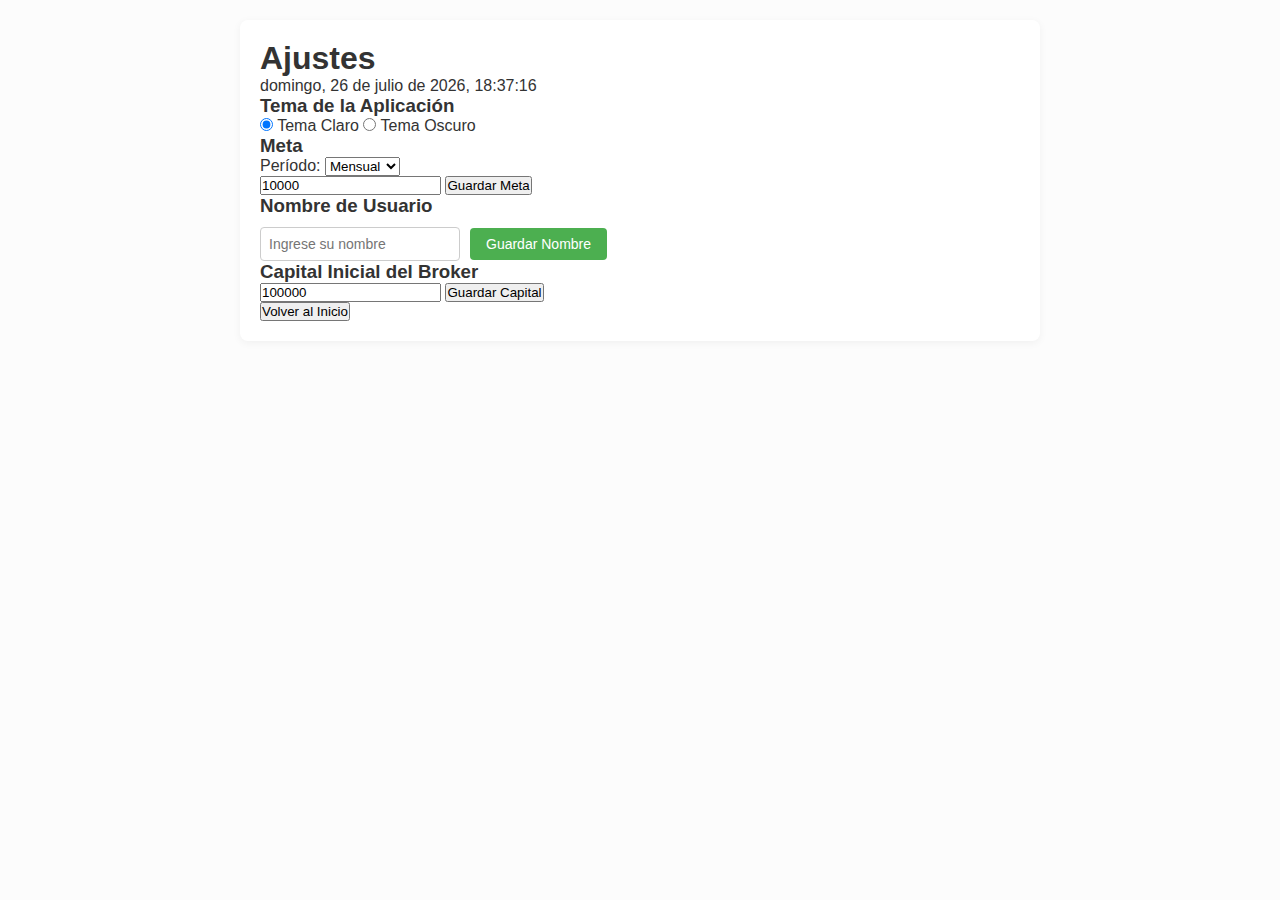
<file: ajustes.html>
<!DOCTYPE html>
<html lang="es">
<head>
    <link rel="stylesheet" href="estilos.css">
    <meta charset="UTF-8">
    <meta name="viewport" content="width=device-width, initial-scale=1.0">
    <title>Backtesting - Ajustes</title>
    <style>
        .username-setting {
            display: flex;
            gap: 10px;
            align-items: center;
            margin-top: 10px;
        }

        .username-setting input {
            padding: 8px;
            border: 1px solid #ccc;
            border-radius: 4px;
            font-size: 14px;
            width: 200px;
        }

        .username-setting .nav-btn {
            padding: 8px 16px;
            background-color: #4CAF50;
            color: white;
            border: none;
            border-radius: 4px;
            cursor: pointer;
            font-size: 14px;
        }

        .username-setting .nav-btn:hover {
            background-color: #45a049;
        }
    </style>
</head>
<body>
    <div class="container">
        <div class="header">
            <h1>Ajustes</h1>
            <div id="datetime" class="datetime"></div>
        </div>

        <div class="settings-container">
            <div class="settings-section">
                <h3>Tema de la Aplicación</h3>
                <div class="theme-options">
                    <label>
                        <input type="radio" name="theme" value="light" id="theme-light">
                        Tema Claro
                    </label>
                    <label>
                        <input type="radio" name="theme" value="dark" id="theme-dark">
                        Tema Oscuro
                    </label>
                </div>
            </div>

            <div class="settings-section">
                <h3>Meta</h3>
                <div class="goal-setting">
                    <div class="period-selector">
                        <label>Período:</label>
                        <select id="goal-period">
                            <option value="daily">Diaria</option>
                            <option value="weekly">Semanal</option>
                            <option value="monthly">Mensual</option>
                            <option value="yearly">Anual</option>
                        </select>
                    </div>
                    <input type="number" id="monthly-goal" min="0" step="100" placeholder="Ingrese su meta">
                    <button id="save-goal" class="nav-btn">Guardar Meta</button>
                </div>
            </div>

            <div class="settings-section">
                <h3>Nombre de Usuario</h3>
                <div class="username-setting">
                    <input type="text" id="username" placeholder="Ingrese su nombre">
                    <button id="save-username" class="nav-btn">Guardar Nombre</button>
                </div>
            </div>

            <div class="settings-section">
                <h3>Capital Inicial del Broker</h3>
                <div class="capital-setting">
                    <input type="number" id="initial-capital" min="0" step="1000" placeholder="Ingrese su capital inicial">
                    <button id="save-capital" class="nav-btn">Guardar Capital</button>
                </div>
            </div>
        </div>

        <div class="navigation-buttons">
            <button class="nav-btn" onclick="window.location.href='index.html'">Volver al Inicio</button>
        </div>
    </div>

    <script src="javascript.js"></script>
    <script>
        // Actualizar fecha y hora
        function updateDateTime() {
            const now = new Date();
            const options = { 
                weekday: 'long', 
                year: 'numeric', 
                month: 'long', 
                day: 'numeric',
                hour: '2-digit',
                minute: '2-digit',
                second: '2-digit'
            };
            document.getElementById('datetime').textContent = now.toLocaleDateString('es-ES', options);
        }
        
        setInterval(updateDateTime, 1000);
        updateDateTime();

        // Función para establecer una cookie
        function setCookie(name, value, days) {
            const date = new Date();
            date.setTime(date.getTime() + (days * 24 * 60 * 60 * 1000));
            const expires = "expires=" + date.toUTCString();
            document.cookie = name + "=" + value + ";" + expires + ";path=/";
        }

        // Función para obtener una cookie
        function getCookie(name) {
            const nameEQ = name + "=";
            const ca = document.cookie.split(';');
            for(let i = 0; i < ca.length; i++) {
                let c = ca[i];
                while (c.charAt(0) === ' ') c = c.substring(1, c.length);
                if (c.indexOf(nameEQ) === 0) return c.substring(nameEQ.length, c.length);
            }
            return null;
        }

        // Cargar configuración guardada
        function loadSettings() {
            const theme = getCookie('theme') || 'light';
            document.getElementById(`theme-${theme}`).checked = true;
            document.body.className = theme;

            const monthlyGoal = getCookie('monthlyGoal') || '10000';
            document.getElementById('monthly-goal').value = monthlyGoal;

            const goalPeriod = getCookie('goalPeriod') || 'monthly';
            document.getElementById('goal-period').value = goalPeriod;

            // Cargar capital inicial
            const initialCapital = localStorage.getItem('initialCapital') || '100000';
            document.getElementById('initial-capital').value = initialCapital;

            // Cargar nombre de usuario
            const username = localStorage.getItem('username') || '';
            document.getElementById('username').value = username;
        }

        // Guardar configuración
        function saveSettings() {
            const selectedTheme = document.querySelector('input[name="theme"]:checked').value;
            setCookie('theme', selectedTheme, 365);
            document.body.className = selectedTheme;

            const monthlyGoal = document.getElementById('monthly-goal').value;
            setCookie('monthlyGoal', monthlyGoal, 365);

            const goalPeriod = document.getElementById('goal-period').value;
            setCookie('goalPeriod', goalPeriod, 365);

            alert('Configuración guardada exitosamente');
        }

        // Función para guardar el capital inicial
        function saveInitialCapital() {
            const initialCapital = document.getElementById('initial-capital').value;
            if (initialCapital && initialCapital > 0) {
                localStorage.setItem('initialCapital', initialCapital);
                alert('Capital inicial guardado exitosamente');
            } else {
                alert('Por favor ingrese un valor válido para el capital inicial');
            }
        }

        // Función para guardar el nombre de usuario
        function saveUsername() {
            const username = document.getElementById('username').value;
            if (username && username.trim() !== '') {
                localStorage.setItem('username', username);
                alert('Nombre de usuario guardado exitosamente');
            } else {
                alert('Por favor ingrese un nombre de usuario válido');
            }
        }

        // Event Listeners
        document.querySelectorAll('input[name="theme"]').forEach(radio => {
            radio.addEventListener('change', saveSettings);
        });

        document.getElementById('save-goal').addEventListener('click', saveSettings);
        document.getElementById('save-capital').addEventListener('click', saveInitialCapital);
        document.getElementById('save-username').addEventListener('click', saveUsername);

        // Cargar configuración al iniciar
        loadSettings();
    </script>
</body>
</html>
</file>
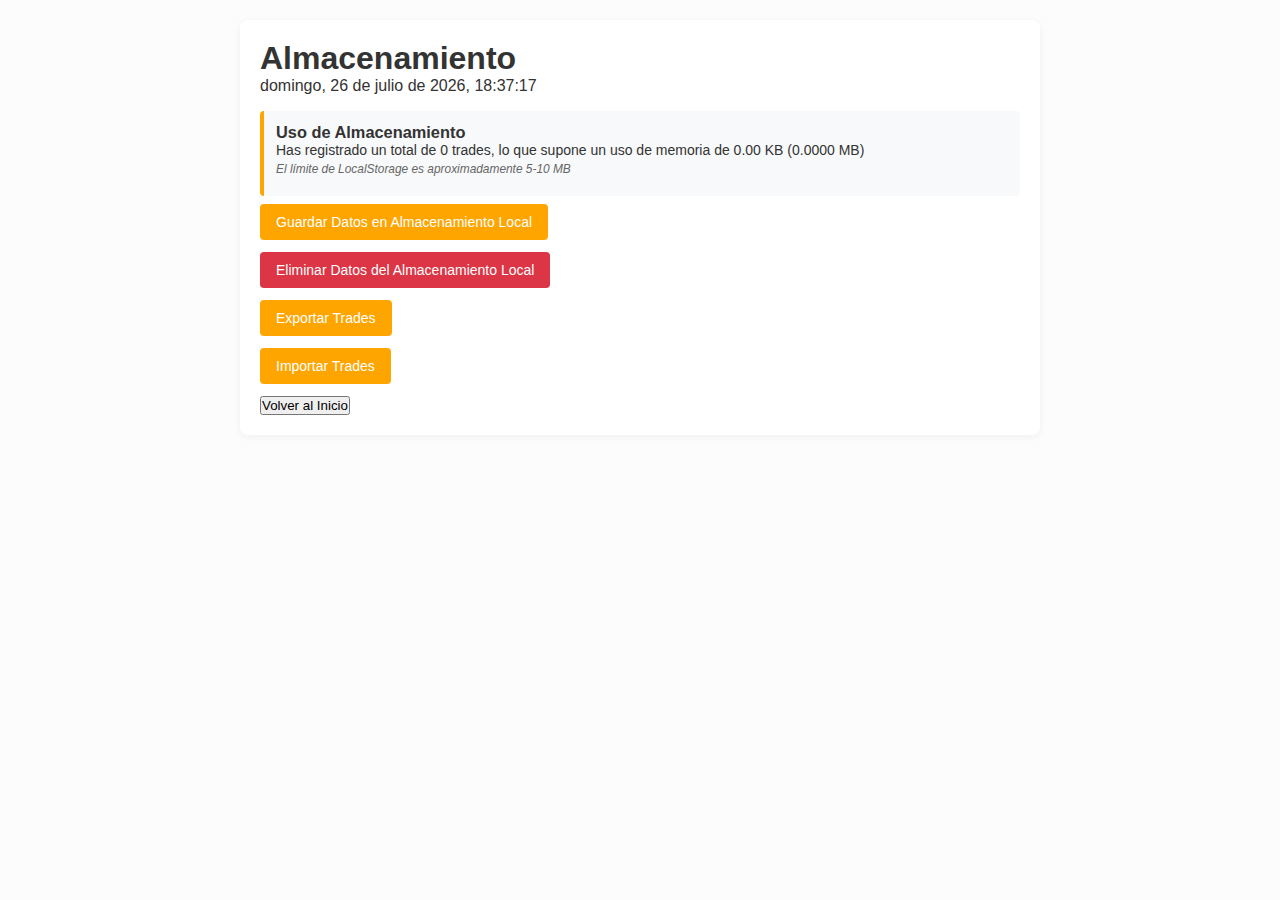
<file: almacenamiento.html>
<!DOCTYPE html>
<html lang="es">
<head>
    <link rel="stylesheet" href="estilos.css">
    <meta charset="UTF-8">
    <meta name="viewport" content="width=device-width, initial-scale=1.0">
    <title>Backtesting - Almacenamiento</title>
    <link rel="manifest" href="manifest.json">
    <link rel="icon" type="image/png" sizes="192x192" href="Logo_app_trading-removebg-preview.png">
    <link rel="icon" type="image/png" sizes="512x512" href="Logo_app_trading-removebg-preview.png">
</head>
<body>
    <div class="container">
        <div class="header">
            <h1>Almacenamiento</h1>
            <div id="datetime" class="datetime"></div>
        </div>

        <div id="storageContainer" class="stats">
            <!-- El contenido se cargará dinámicamente -->
        </div>

        <div class="form-group">
            <button class="nav-btn" onclick="saveData()">Guardar Datos en Almacenamiento Local</button>
        </div>

        <div class="form-group">
            <button class="nav-btn clear" onclick="clearData()">Eliminar Datos del Almacenamiento Local</button>
        </div>

        <div class="form-group">
            <button class="nav-btn export" onclick="exportTrades()">Exportar Trades</button>
        </div>

        <div class="form-group">
            <input type="file" id="importFile" accept=".json" style="display: none;" onchange="importTrades(event)">
            <button class="nav-btn import" onclick="document.getElementById('importFile').click()">Importar Trades</button>
        </div>

        <div class="navigation-buttons">
            <button class="nav-btn" onclick="window.location.href='index.html'">Volver al Inicio</button>
        </div>
    </div>

    <script src="javascript.js"></script>
    <script>
        // Función para obtener una cookie
        function getCookie(name) {
            const nameEQ = name + "=";
            const ca = document.cookie.split(';');
            for(let i = 0; i < ca.length; i++) {
                let c = ca[i];
                while (c.charAt(0) === ' ') c = c.substring(1, c.length);
                if (c.indexOf(nameEQ) === 0) return c.substring(nameEQ.length, c.length);
            }
            return null;
        }

        // Cargar tema guardado
        function loadTheme() {
            const theme = getCookie('theme') || 'light';
            document.body.className = theme;
        }

        // Actualizar fecha y hora
        function updateDateTime() {
            const now = new Date();
            const options = { 
                weekday: 'long', 
                year: 'numeric', 
                month: 'long', 
                day: 'numeric',
                hour: '2-digit',
                minute: '2-digit',
                second: '2-digit'
            };
            document.getElementById('datetime').textContent = now.toLocaleDateString('es-ES', options);
        }

        function importTrades(event) {
            const file = event.target.files[0];
            if (!file) return;

            // Verificar el tamaño del archivo (5MB es un límite seguro para LocalStorage)
            const maxSize = 4.5 * 1024 * 1024; // 4.5MB para dejar margen
            if (file.size > maxSize) {
                alert('El archivo es demasiado grande. El tamaño máximo permitido es 4.5MB para asegurar compatibilidad con LocalStorage.');
                event.target.value = '';
                return;
            }

            const reader = new FileReader();
            reader.onload = function(e) {
                try {
                    const data = JSON.parse(e.target.result);
                    
                    // Validar la estructura del archivo
                    if (!data.hasOwnProperty('trades') || !Array.isArray(data.trades)) {
                        throw new Error('El archivo no contiene un formato válido de trades');
                    }

                    // Validar la estructura básica de los trades
                    const isValidTrade = data.trades.every(trade => 
                        trade.hasOwnProperty('openTime') && 
                        trade.hasOwnProperty('resultMxn')
                    );

                    if (!isValidTrade) {
                        throw new Error('El archivo contiene trades con formato inválido');
                    }

                    // Verificar el tamaño que ocuparía en LocalStorage
                    const jsonString = JSON.stringify(data.trades);
                    const storageSize = jsonString.length * 2;
                    const storageSizeMB = storageSize / (1024 * 1024);

                    if (storageSizeMB > 4.5) {
                        alert(`El archivo contiene demasiados trades (${data.trades.length}). El tamaño estimado (${storageSizeMB.toFixed(2)}MB) excede el límite seguro de LocalStorage (4.5MB).`);
                        event.target.value = '';
                        return;
                    }

                    // Confirmar antes de reemplazar los datos
                    if (confirm('¿Estás seguro de que deseas importar estos datos? Esto reemplazará todos los datos actuales.')) {
                        try {
                            // Guardar trades
                            localStorage.setItem('trades', jsonString);
                            
                            // Guardar capital inicial si existe
                            if (data.hasOwnProperty('initialCapital') && data.initialCapital) {
                                localStorage.setItem('initialCapital', data.initialCapital);
                            }

                            // Guardar nombre de usuario si existe
                            if (data.hasOwnProperty('username') && data.username) {
                                localStorage.setItem('username', data.username);
                            }
                            
                            alert('Datos importados exitosamente');
                            renderStorageInfo(); // Actualizar la información mostrada
                        } catch (storageError) {
                            alert('Error al guardar los datos: ' + storageError.message + '\nEl archivo podría ser demasiado grande para el almacenamiento disponible.');
                        }
                    }
                } catch (error) {
                    if (error instanceof SyntaxError) {
                        alert('Error: El archivo no es un JSON válido. Por favor, asegúrate de que el archivo fue exportado correctamente desde esta aplicación.');
                    } else {
                        alert('Error al importar los datos: ' + error.message);
                    }
                }

                // Limpiar el input para permitir cargar el mismo archivo nuevamente
                event.target.value = '';
            };

            reader.onerror = function() {
                alert('Error al leer el archivo. Por favor, intenta nuevamente.');
                event.target.value = '';
            };

            reader.readAsText(file);
        }

        function exportTrades() {
            const trades = JSON.parse(localStorage.getItem('trades')) || [];
            const initialCapital = localStorage.getItem('initialCapital');
            const username = localStorage.getItem('username');
            
            if (trades.length === 0 && !initialCapital && !username) {
                alert('No hay datos para exportar');
                return;
            }

            // Crear el objeto con todos los datos
            const exportData = {
                trades: trades,
                initialCapital: initialCapital,
                username: username
            };

            // Crear el contenido del archivo
            const dataStr = JSON.stringify(exportData, null, 2);
            const dataUri = 'data:application/json;charset=utf-8,'+ encodeURIComponent(dataStr);

            // Crear el elemento de descarga
            const exportFileDefaultName = `backtest_data_${new Date().toISOString().split('T')[0]}.json`;
            
            const linkElement = document.createElement('a');
            linkElement.setAttribute('href', dataUri);
            linkElement.setAttribute('download', exportFileDefaultName);
            linkElement.click();
        }

        function renderStorageInfo() {
            const storageContainer = document.getElementById('storageContainer');
            if (!storageContainer) return;

            const trades = JSON.parse(localStorage.getItem('trades')) || [];
            const total = trades.length;

            // Calcular el uso de almacenamiento de trades
            const jsonString = JSON.stringify(trades);
            const storageUsed = jsonString.length * 2;
            const storageUsedKB = (storageUsed / 1024).toFixed(2);
            const storageUsedMB = (storageUsed / (1024 * 1024)).toFixed(4);

            // Calcular el uso de almacenamiento del capital inicial
            const initialCapital = localStorage.getItem('initialCapital');
            const capitalStorageUsed = initialCapital ? initialCapital.length * 2 : 0;
            const capitalStorageUsedKB = (capitalStorageUsed / 1024).toFixed(2);

            // Calcular el uso de almacenamiento del nombre de usuario
            const username = localStorage.getItem('username');
            const usernameStorageUsed = username ? username.length * 2 : 0;
            const usernameStorageUsedKB = (usernameStorageUsed / 1024).toFixed(2);

            // Calcular tamaño promedio por trade y estimación de trades restantes
            const avgSizePerTrade = total > 0 ? storageUsed / total : 0;
            const remainingTrades5MB = Math.floor((5 * 1024 * 1024 - storageUsed - capitalStorageUsed - usernameStorageUsed) / avgSizePerTrade);
            const remainingTrades10MB = Math.floor((10 * 1024 * 1024 - storageUsed - capitalStorageUsed - usernameStorageUsed) / avgSizePerTrade);

            // Calcular estimaciones basadas en uso real
            const tradesPerYear = 600;
            const yearsEstimate5MB = Math.floor(remainingTrades5MB / tradesPerYear);
            const yearsEstimate10MB = Math.floor(remainingTrades10MB / tradesPerYear);

            storageContainer.innerHTML = `
                <div class="storage-info">
                    <h3>Uso de Almacenamiento</h3>
                    <div class="storage-details">
                        <p>Has registrado un total de ${total} trades, lo que supone un uso de memoria de ${storageUsedKB} KB (${storageUsedMB} MB)</p>
                        ${initialCapital ? `<p>El capital inicial ocupa ${capitalStorageUsedKB} KB de almacenamiento</p>` : ''}
                        ${username ? `<p>El nombre de usuario ocupa ${usernameStorageUsedKB} KB de almacenamiento</p>` : ''}
                        <p class="storage-limit-info">El límite de LocalStorage es aproximadamente 5-10 MB</p>
                    </div>
                    ${total > 0 ? `
                        <div class="storage-limit-info">
                            En base a un límite de 5MB y el tamaño promedio del registro (${(avgSizePerTrade / 1024).toFixed(2)} KB por trade), 
                            se estima que esa capacidad te permita registrar un restante de ${remainingTrades5MB.toLocaleString()} trades.
                        </div>
                        <div class="storage-limit-info">
                            Si el límite fuera de 10MB, podrías registrar aproximadamente ${remainingTrades10MB.toLocaleString()} trades adicionales.
                        </div>
                        <div class="storage-capacity-info">
                            <strong>Capacidad a largo plazo:</strong>
                            <ul>
                                <li>Con el límite de 5MB: Podrías registrar aproximadamente ${yearsEstimate5MB} años más de operaciones (asumiendo 600 trades por año)</li>
                                <li>Con el límite de 10MB: Podrías registrar aproximadamente ${yearsEstimate10MB} años más de operaciones</li>
                            </ul>
                        </div>
                    ` : ''}
                </div>
            `;
        }

        function clearData() {
            if (confirm('¿Estás seguro de que deseas eliminar todos los datos? Esta acción no se puede deshacer.')) {
                // Eliminar todos los datos de localStorage
                localStorage.clear();
                
                alert('Todos los datos han sido eliminados');
                renderStorageInfo(); // Actualizar la información mostrada
            }
        }

        // Cargar tema y actualizar fecha/hora al iniciar
        loadTheme();
        setInterval(updateDateTime, 1000);
        updateDateTime();

        // Renderizar la información al cargar la página
        window.onload = renderStorageInfo;
    </script>
</body>
</html>
</file>
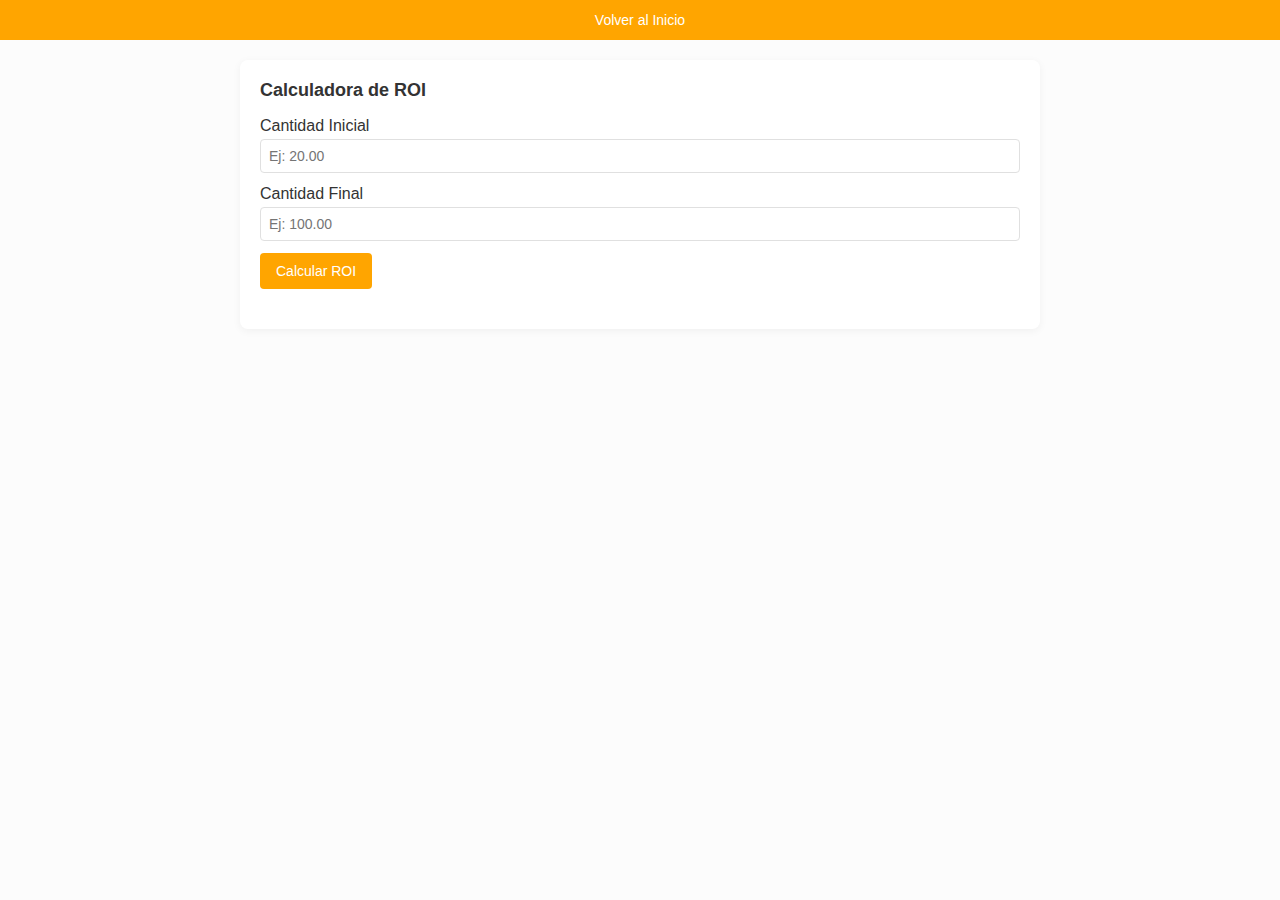
<file: calculadora-roi.html>
<!DOCTYPE html>
<html lang="es">
<head>
    <meta charset="UTF-8">
    <meta name="viewport" content="width=device-width, initial-scale=1.0">
    <title>Calculadora de ROI</title>
    <link rel="stylesheet" href="estilos.css">
</head>
<body>
    <div class="nav">
        <button onclick="window.location.href='index.html'" class="btn">Volver al Inicio</button>
    </div>
    <div class="container">
        <h2>Calculadora de ROI</h2>
        <div class="form-group">
            <label for="cantidadInicial">Cantidad Inicial</label>
            <input type="number" id="cantidadInicial" step="0.01" placeholder="Ej: 20.00">
        </div>
        <div class="form-group">
            <label for="cantidadFinal">Cantidad Final</label>
            <input type="number" id="cantidadFinal" step="0.01" placeholder="Ej: 100.00">
        </div>
        <button class="btn" onclick="calcularROI()">Calcular ROI</button>
        <div id="resultado" class="stats" style="margin-top: 20px;"></div>
    </div>

    <script>
        function calcularROI() {
            const cantidadInicial = parseFloat(document.getElementById('cantidadInicial').value);
            const cantidadFinal = parseFloat(document.getElementById('cantidadFinal').value);
            
            if (isNaN(cantidadInicial) || isNaN(cantidadFinal)) {
                alert('Por favor, ingresa valores válidos en ambos campos.');
                return;
            }

            if (cantidadInicial === 0) {
                alert('La cantidad inicial no puede ser cero.');
                return;
            }

            const diferencia = cantidadFinal - cantidadInicial;
            const porcentaje = (diferencia / cantidadInicial) * 100;
            
            const resultadoDiv = document.getElementById('resultado');
            const diferenciaClass = diferencia >= 0 ? 'positive' : 'negative';
            const porcentajeClass = porcentaje >= 0 ? 'positive' : 'negative';
            
            resultadoDiv.innerHTML = `
                <div>Diferencia: <span class="${diferenciaClass}">${diferencia.toFixed(2)}</span></div>
                <div>Porcentaje de cambio: <span class="${porcentajeClass}">${porcentaje.toFixed(2)}%</span></div>
            `;
        }
    </script>
</body>
</html>
</file>
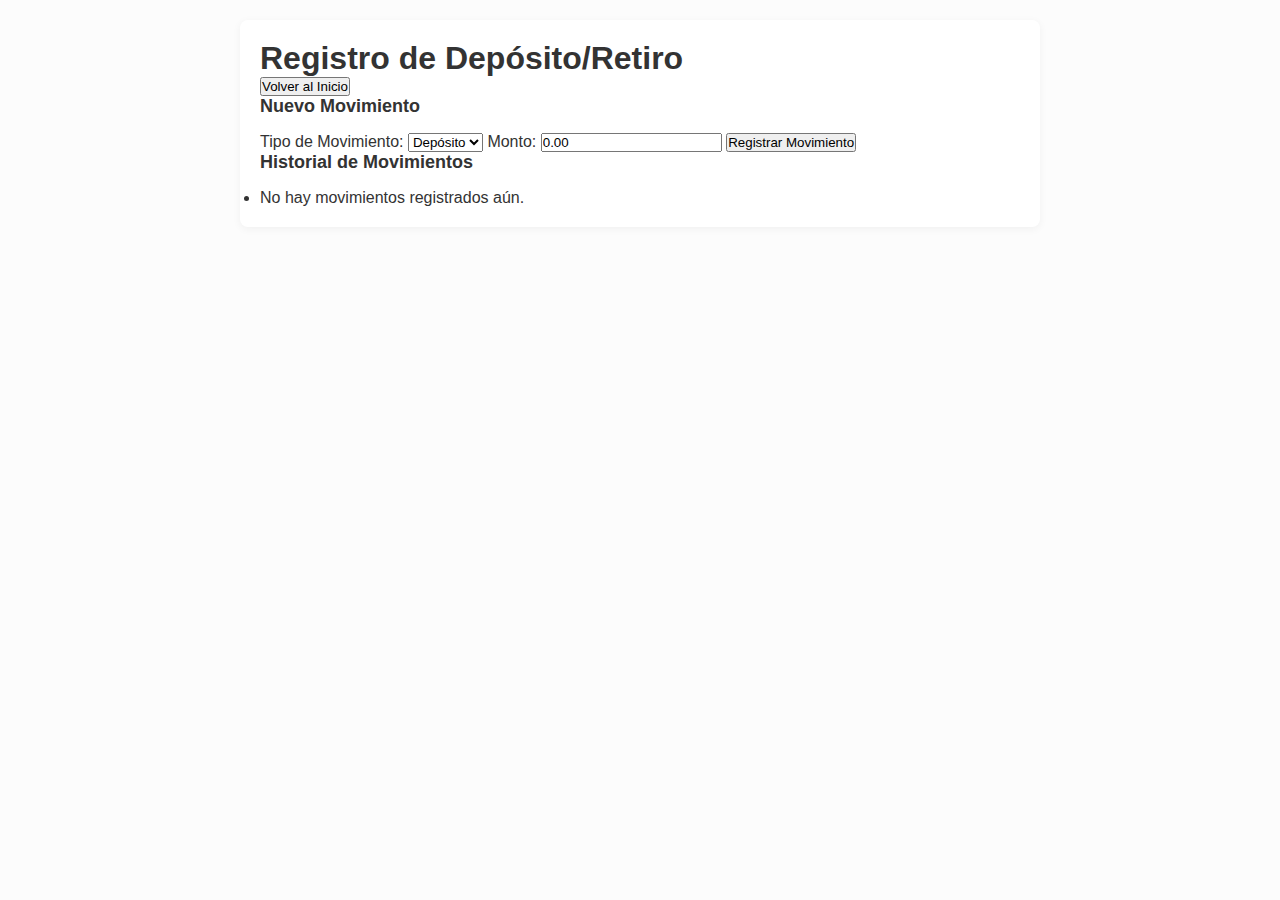
<file: deposito-retiro.html>
<!DOCTYPE html>
<html lang="es">
<head>
    <meta charset="UTF-8">
    <meta name="viewport" content="width=device-width, initial-scale=1.0">
    <title>Backtesting - Depósito/Retiro</title>
    <link rel="stylesheet" href="estilos.css">
    <link rel="manifest" href="manifest.json">
    <link rel="icon" type="image/png" sizes="192x192" href="Logo_app_trading-removebg-preview.png">
    <link rel="icon" type="image/png" sizes="512x512" href="Logo_app_trading-removebg-preview.png">
</head>
<body class="deposito-retiro-page">
    <!-- El botón del menú de navegación se ocultará a través de CSS en esta página -->
    <!-- <button class="menu-toggle" onclick="toggleMenu()">☰</button>
    <div class="menu-overlay"></div>
    <nav class="nav-menu">
        <div class="menu-items">
            <a href="index.html">Inicio</a>
            <a href="registrar-trade.html">Registrar Trade</a>
            <a href="diario.html">Diario</a>
            <a href="estadisticas.html">Estadísticas</a>
            <a href="plan-trading.html">Plan de Trading</a>
            <a href="almacenamiento.html">Almacenamiento</a>
            <a href="ajustes.html">Ajustes</a>
            <a href="deposito-retiro.html" class="active">Deposito/Retiro</a>
        </div>
    </nav> -->

    <div class="container">
        <h1>Registro de Depósito/Retiro</h1>
        <button class="back-to-home" onclick="window.location.href='index.html'">Volver al Inicio</button>

        <div class="form-container modern-card">
            <h2>Nuevo Movimiento</h2>
            <label for="movement-type">Tipo de Movimiento:</label>
            <select id="movement-type">
                <option value="deposito">Depósito</option>
                <option value="retiro">Retiro</option>
            </select>

            <label for="movement-amount">Monto:</label>
            <input type="number" id="movement-amount" step="0.01" value="0.00">

            <button onclick="addMovement()">Registrar Movimiento</button>
        </div>

        <div class="movements-history modern-card">
            <h2>Historial de Movimientos</h2>
            <ul id="movements-list"></ul>
        </div>
    </div>

    <script src="javascript.js"></script>
    <script>
        renderMovementsHistory(); // Cargar historial al cargar la página

        // Función para obtener una cookie
        function getCookie(name) {
            const nameEQ = name + "=";
            const ca = document.cookie.split(';');
            for(let i = 0; i < ca.length; i++) {
                let c = ca[i];
                while (c.charAt(0) === ' ') c = c.substring(1, c.length);
                if (c.indexOf(nameEQ) === 0) return c.substring(nameEQ.length, c.length);
            }
            return null;
        }

        // Cargar tema guardado
        function loadTheme() {
            const theme = getCookie('theme') || 'light';
            document.body.className = theme;
        }

        // Cargar tema al iniciar
        loadTheme();
    </script>
</body>
</html>
</file>
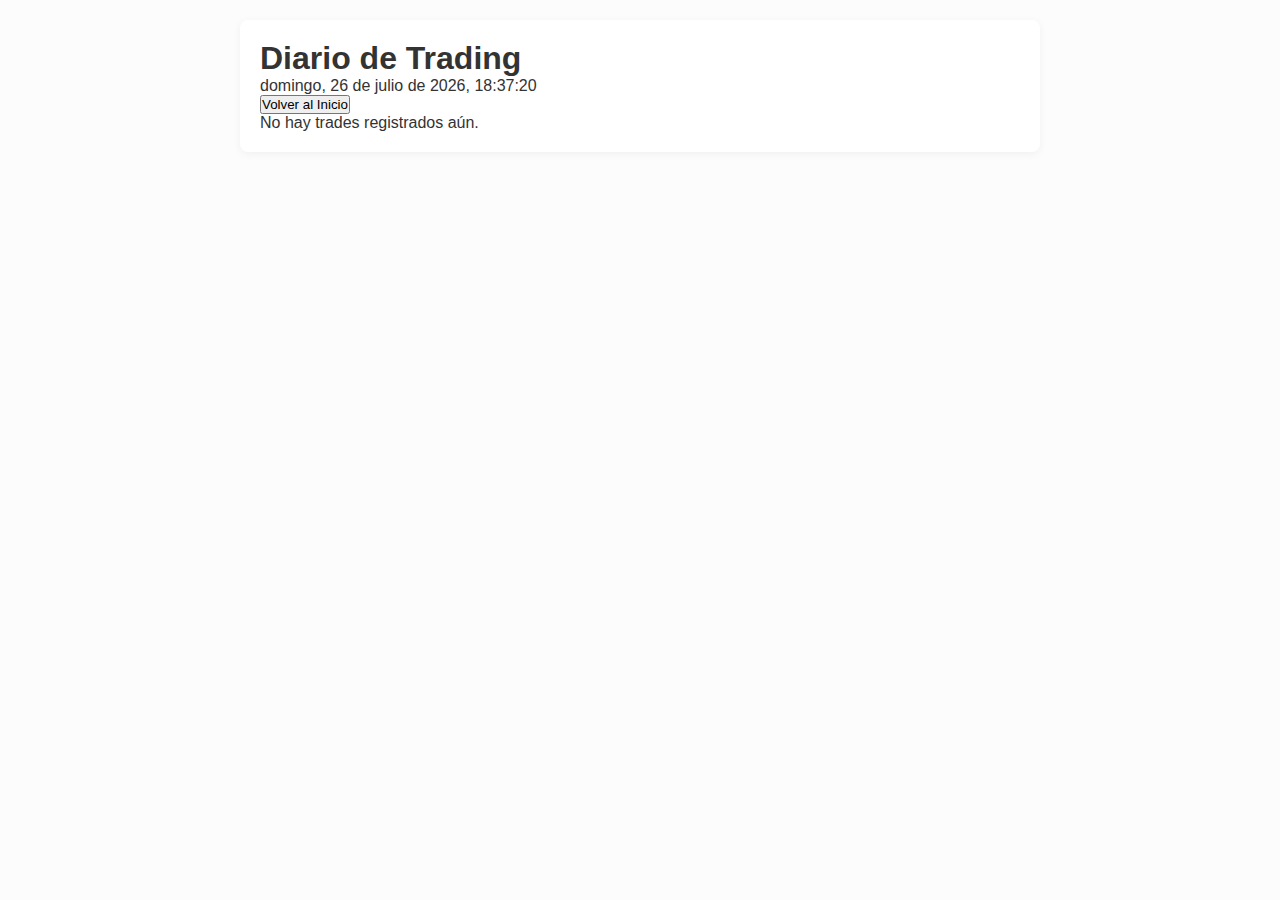
<file: diario.html>
<!DOCTYPE html>
<html lang="es">
<head>
    <link rel="stylesheet" href="estilos.css">
    <meta charset="UTF-8">
    <meta name="viewport" content="width=device-width, initial-scale=1.0">
    <title>Backtesting - Diario</title>
    <link rel="manifest" href="manifest.json">
    <link rel="icon" type="image/png" sizes="192x192" href="Logo_app_trading-removebg-preview.png">
    <link rel="icon" type="image/png" sizes="512x512" href="Logo_app_trading-removebg-preview.png">
</head>
<body>
    <div class="container">
        <div class="header">
            <h1>Diario de Trading</h1>
            <div id="datetime" class="datetime"></div>
        </div>

        <div class="navigation-buttons">
            <button class="nav-btn" onclick="window.location.href='index.html'">Volver al Inicio</button>
        </div>

        <div id="diaryContainer">
            <!-- El contenido se cargará dinámicamente -->
        </div>
    </div>

    <script src="javascript.js"></script>
    <script>
        // Función para obtener una cookie
        function getCookie(name) {
            const nameEQ = name + "=";
            const ca = document.cookie.split(';');
            for(let i = 0; i < ca.length; i++) {
                let c = ca[i];
                while (c.charAt(0) === ' ') c = c.substring(1, c.length);
                if (c.indexOf(nameEQ) === 0) return c.substring(nameEQ.length, c.length);
            }
            return null;
        }

        // Cargar tema guardado
        function loadTheme() {
            const theme = getCookie('theme') || 'light';
            document.body.className = theme;
        }

        // Actualizar fecha y hora
        function updateDateTime() {
            const now = new Date();
            const options = { 
                weekday: 'long', 
                year: 'numeric', 
                month: 'long', 
                day: 'numeric',
                hour: '2-digit',
                minute: '2-digit',
                second: '2-digit'
            };
            document.getElementById('datetime').textContent = now.toLocaleDateString('es-ES', options);
        }

        // Cargar tema y actualizar fecha/hora al iniciar
        loadTheme();
        setInterval(updateDateTime, 1000);
        updateDateTime();
    </script>
</body>
</html>
</file>
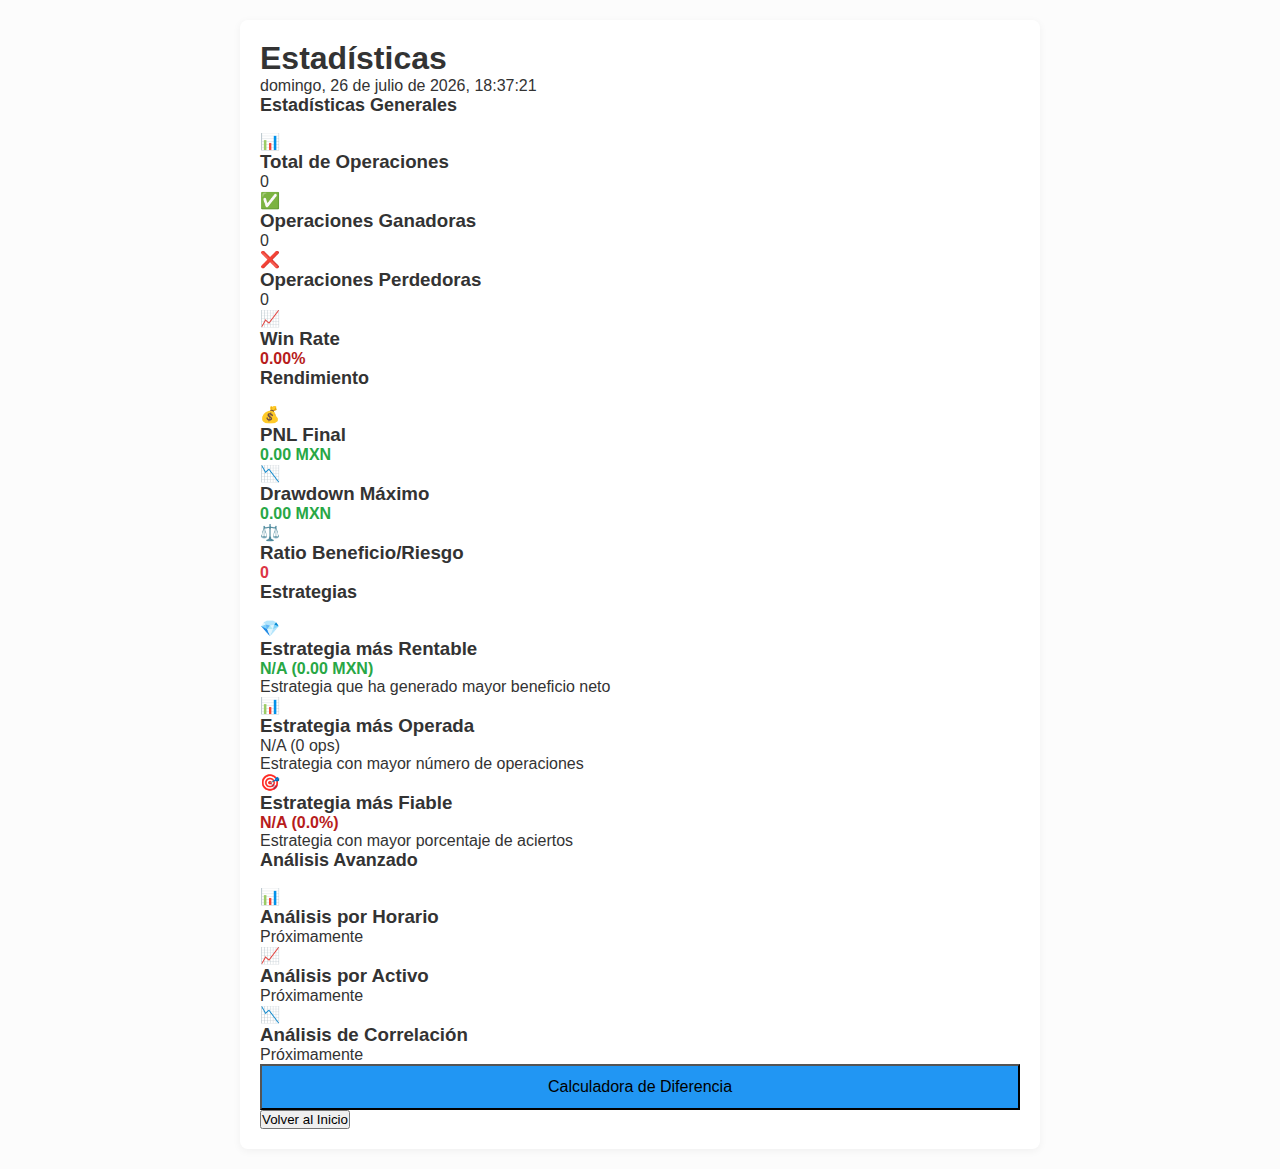
<file: estadisticas.html>
<!DOCTYPE html>
<html lang="es">
<head>
    <link rel="stylesheet" href="estilos.css">
    <meta charset="UTF-8">
    <meta name="viewport" content="width=device-width, initial-scale=1.0">
    <title>Backtesting - Estadísticas</title>
</head>
<body>
    <div class="container">
        <div class="header">
            <h1>Estadísticas</h1>
            <div id="datetime" class="datetime"></div>
        </div>

        <div class="stats-sections">
            <!-- Sección de Estadísticas Generales -->
            <section class="stats-section general-stats">
                <h2>Estadísticas Generales</h2>
                <div class="stats-grid">
                    <div class="stat-card">
                        <div class="stat-icon">📊</div>
                        <div class="stat-content">
                            <h3>Total de Operaciones</h3>
                            <div class="stat-value" id="totalTrades">-</div>
                        </div>
                    </div>
                    <div class="stat-card">
                        <div class="stat-icon">✅</div>
                        <div class="stat-content">
                            <h3>Operaciones Ganadoras</h3>
                            <div class="stat-value" id="winningTrades">-</div>
                        </div>
                    </div>
                    <div class="stat-card">
                        <div class="stat-icon">❌</div>
                        <div class="stat-content">
                            <h3>Operaciones Perdedoras</h3>
                            <div class="stat-value" id="losingTrades">-</div>
                        </div>
                    </div>
                    <div class="stat-card">
                        <div class="stat-icon">📈</div>
                        <div class="stat-content">
                            <h3>Win Rate</h3>
                            <div class="stat-value" id="winRate">-</div>
                        </div>
                    </div>
                </div>
            </section>

            <!-- Sección de Estadísticas de Rendimiento -->
            <section class="stats-section performance-stats">
                <h2>Rendimiento</h2>
                <div class="stats-grid">
                    <div class="stat-card">
                        <div class="stat-icon">💰</div>
                        <div class="stat-content">
                            <h3>PNL Final</h3>
                            <div class="stat-value" id="totalProfit">-</div>
                        </div>
                    </div>
                    <div class="stat-card">
                        <div class="stat-icon">📉</div>
                        <div class="stat-content">
                            <h3>Drawdown Máximo</h3>
                            <div class="stat-value" id="maxDrawdown">-</div>
                        </div>
                    </div>
                    <div class="stat-card">
                        <div class="stat-icon">⚖️</div>
                        <div class="stat-content">
                            <h3>Ratio Beneficio/Riesgo</h3>
                            <div class="stat-value" id="profitRiskRatio">-</div>
                        </div>
                    </div>
                </div>
            </section>

            <!-- Sección de Estrategias -->
            <section class="stats-section strategies-stats">
                <h2>Estrategias</h2>
                <div class="stats-grid">
                    <div class="stat-card">
                        <div class="stat-icon">💎</div>
                        <div class="stat-content">
                            <h3>Estrategia más Rentable</h3>
                            <div class="stat-value" id="mostProfitableStrategy">-</div>
                            <div class="stat-description">Estrategia que ha generado mayor beneficio neto</div>
                        </div>
                    </div>
                    <div class="stat-card">
                        <div class="stat-icon">📊</div>
                        <div class="stat-content">
                            <h3>Estrategia más Operada</h3>
                            <div class="stat-value" id="mostUsedStrategy">-</div>
                            <div class="stat-description">Estrategia con mayor número de operaciones</div>
                        </div>
                    </div>
                    <div class="stat-card">
                        <div class="stat-icon">🎯</div>
                        <div class="stat-content">
                            <h3>Estrategia más Fiable</h3>
                            <div class="stat-value" id="mostReliableStrategy">-</div>
                            <div class="stat-description">Estrategia con mayor porcentaje de aciertos</div>
                        </div>
                    </div>
                </div>
            </section>

            <!-- Sección para Estadísticas Futuras -->
            <section class="stats-section future-stats">
                <h2>Análisis Avanzado</h2>
                <div class="stats-grid">
                    <div class="stat-card placeholder">
                        <div class="stat-icon">📊</div>
                        <div class="stat-content">
                            <h3>Análisis por Horario</h3>
                            <div class="stat-value">Próximamente</div>
                        </div>
                    </div>
                    <div class="stat-card placeholder">
                        <div class="stat-icon">📈</div>
                        <div class="stat-content">
                            <h3>Análisis por Activo</h3>
                            <div class="stat-value">Próximamente</div>
                        </div>
                    </div>
                    <div class="stat-card placeholder">
                        <div class="stat-icon">📉</div>
                        <div class="stat-content">
                            <h3>Análisis de Correlación</h3>
                            <div class="stat-value">Próximamente</div>
                        </div>
                    </div>
                </div>
            </section>
        </div>

        <button class="nav-btn btn-roi" onclick="window.location.href='calculadora-roi.html'">Calculadora de Diferencia</button>

        <div class="navigation-buttons">
            <button class="nav-btn" onclick="window.location.href='index.html'">Volver al Inicio</button>
        </div>
    </div>

    <script src="javascript.js"></script>
    <script>
        // Función para obtener una cookie
        function getCookie(name) {
            const nameEQ = name + "=";
            const ca = document.cookie.split(';');
            for(let i = 0; i < ca.length; i++) {
                let c = ca[i];
                while (c.charAt(0) === ' ') c = c.substring(1, c.length);
                if (c.indexOf(nameEQ) === 0) return c.substring(nameEQ.length, c.length);
            }
            return null;
        }

        // Cargar tema guardado
        function loadTheme() {
            const theme = getCookie('theme') || 'light';
            document.body.className = theme;
        }

        // Actualizar fecha y hora
        function updateDateTime() {
            const now = new Date();
            const options = { 
                weekday: 'long', 
                year: 'numeric', 
                month: 'long', 
                day: 'numeric',
                hour: '2-digit',
                minute: '2-digit',
                second: '2-digit'
            };
            document.getElementById('datetime').textContent = now.toLocaleDateString('es-ES', options);
        }

        // Cargar tema y actualizar fecha/hora al iniciar
        document.addEventListener('DOMContentLoaded', function() {
            loadTheme();
            setInterval(updateDateTime, 1000);
            updateDateTime();
            renderStats(); // Asegurarnos de que las estadísticas se muestren al cargar la página
        });
    </script>
</body>
</html>
</file>
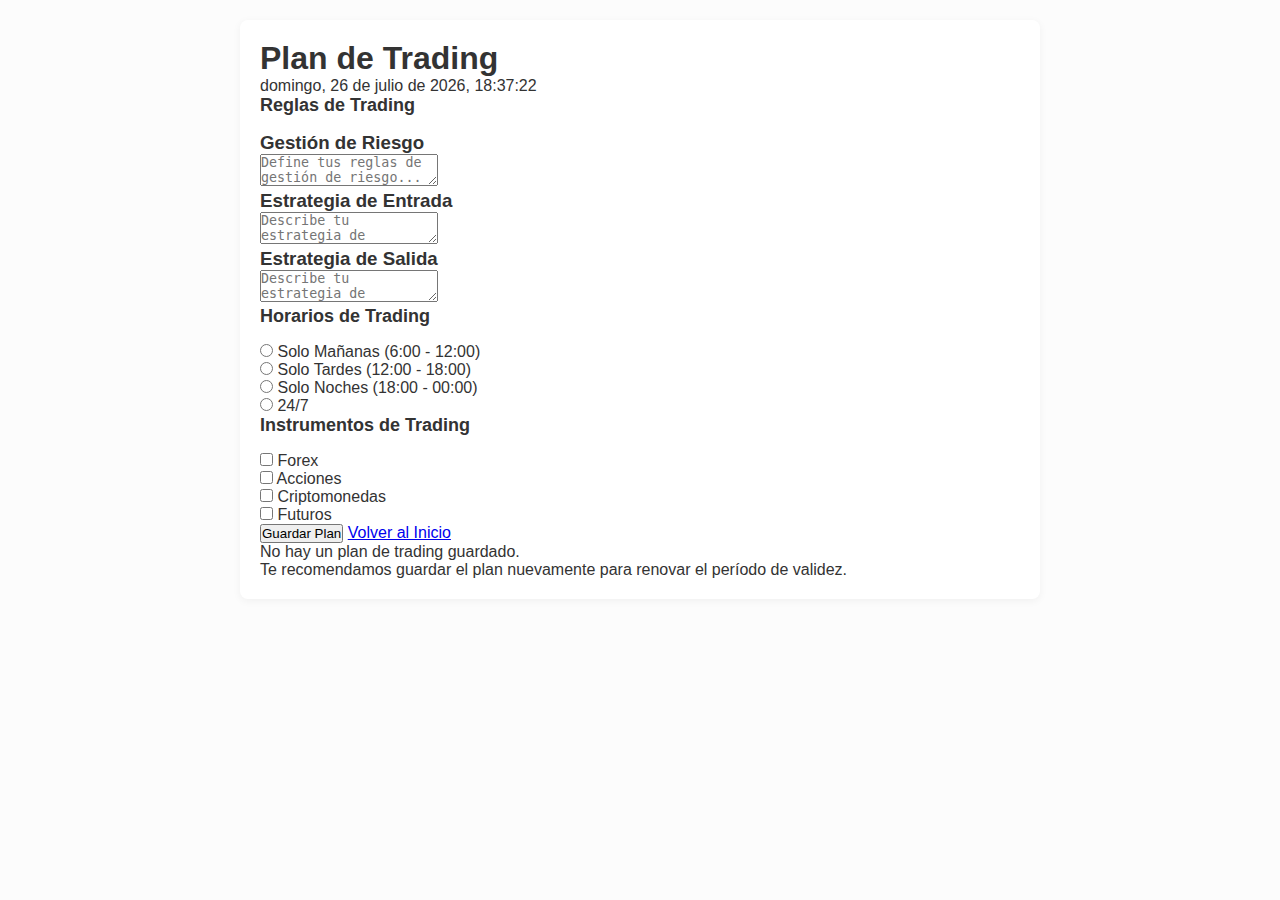
<file: plan-trading.html>
<!DOCTYPE html>
<html lang="es">
<head>
    <link rel="stylesheet" href="estilos.css">
    <meta charset="UTF-8">
    <meta name="viewport" content="width=device-width, initial-scale=1.0">
    <title>Backtesting - Plan de Trading</title>
    <link rel="manifest" href="manifest.json">
    <link rel="icon" type="image/png" sizes="192x192" href="Logo_app_trading-removebg-preview.png">
    <link rel="icon" type="image/png" sizes="512x512" href="Logo_app_trading-removebg-preview.png">
</head>
<body>
    <div class="container">
        <div class="header">
            <h1>Plan de Trading</h1>
            <div id="datetime" class="datetime"></div>
        </div>

        <div class="trading-plan-container">
            <section class="plan-section">
                <h2>Reglas de Trading</h2>
                <div class="plan-card">
                    <div class="rule-item">
                        <h3>Gestión de Riesgo</h3>
                        <textarea id="risk-management" placeholder="Define tus reglas de gestión de riesgo..."></textarea>
                    </div>
                    <div class="rule-item">
                        <h3>Estrategia de Entrada</h3>
                        <textarea id="entry-strategy" placeholder="Describe tu estrategia de entrada..."></textarea>
                    </div>
                    <div class="rule-item">
                        <h3>Estrategia de Salida</h3>
                        <textarea id="exit-strategy" placeholder="Describe tu estrategia de salida..."></textarea>
                    </div>
                </div>
            </section>

            <section class="plan-section">
                <h2>Horarios de Trading</h2>
                <div class="plan-card">
                    <div class="schedule-options">
                        <div class="schedule-option">
                            <input type="radio" id="morning" name="schedule" value="morning">
                            <label for="morning">Solo Mañanas (6:00 - 12:00)</label>
                        </div>
                        <div class="schedule-option">
                            <input type="radio" id="afternoon" name="schedule" value="afternoon">
                            <label for="afternoon">Solo Tardes (12:00 - 18:00)</label>
                        </div>
                        <div class="schedule-option">
                            <input type="radio" id="night" name="schedule" value="night">
                            <label for="night">Solo Noches (18:00 - 00:00)</label>
                        </div>
                        <div class="schedule-option">
                            <input type="radio" id="full" name="schedule" value="full">
                            <label for="full">24/7</label>
                        </div>
                    </div>
                </div>
            </section>

            <section class="plan-section">
                <h2>Instrumentos de Trading</h2>
                <div class="plan-card">
                    <div class="instruments-list">
                        <div class="instrument-item">
                            <input type="checkbox" id="forex">
                            <label for="forex">Forex</label>
                        </div>
                        <div class="instrument-item">
                            <input type="checkbox" id="stocks">
                            <label for="stocks">Acciones</label>
                        </div>
                        <div class="instrument-item">
                            <input type="checkbox" id="crypto">
                            <label for="crypto">Criptomonedas</label>
                        </div>
                        <div class="instrument-item">
                            <input type="checkbox" id="futures">
                            <label for="futures">Futuros</label>
                        </div>
                    </div>
                </div>
            </section>

            <div class="button-container">
                <button class="save-button" onclick="saveTradingPlan()">Guardar Plan</button>
                <a href="index.html" class="back-button">Volver al Inicio</a>
            </div>

            <div class="cookie-info">
                <p id="cookie-expiry-info">No hay un plan de trading guardado.</p>
                <p id="cookie-renewal-advice" class="hidden">Te recomendamos guardar el plan nuevamente para renovar el período de validez.</p>
            </div>
        </div>
    </div>

    <script src="javascript.js"></script>
    <script>

        // Función para cargar el tema guardado
        function loadTheme() {
            const theme = getCookie('theme') || 'light';
            document.body.className = theme;
        }

        // Función para actualizar fecha y hora
        function updateDateTime() {
            const now = new Date();
            const options = { 
                weekday: 'long', 
                year: 'numeric', 
                month: 'long', 
                day: 'numeric',
                hour: '2-digit',
                minute: '2-digit',
                second: '2-digit'
            };
            document.getElementById('datetime').textContent = now.toLocaleDateString('es-ES', options);
        }
        
        setInterval(updateDateTime, 1000);
        updateDateTime();

        // Función para establecer una cookie
        function setCookie(name, value, days) {
            const date = new Date();
            date.setTime(date.getTime() + (days * 24 * 60 * 60 * 1000));
            const expires = "expires=" + date.toUTCString();
            document.cookie = name + "=" + JSON.stringify(value) + ";" + expires + ";path=/";
            // Guardar la fecha de expiración en una cookie separada
            document.cookie = name + "_expiry=" + date.getTime() + ";" + expires + ";path=/";
        }

        // Función para obtener una cookie
        function getCookie(name) {
            const nameEQ = name + "=";
            const ca = document.cookie.split(';');
            for(let i = 0; i < ca.length; i++) {
                let c = ca[i];
                while (c.charAt(0) === ' ') c = c.substring(1, c.length);
                if (c.indexOf(nameEQ) === 0) return c.substring(nameEQ.length, c.length);
            }
            return null;
        }

        // Función para obtener una cookie JSON
        function getJsonCookie(name) {
            const nameEQ = name + "=";
            const ca = document.cookie.split(';');
            for(let i = 0; i < ca.length; i++) {
                let c = ca[i];
                while (c.charAt(0) === ' ') c = c.substring(1, c.length);
                if (c.indexOf(nameEQ) === 0) {
                    try {
                        return JSON.parse(c.substring(nameEQ.length, c.length));
                    } catch (e) {
                        return null;
                    }
                }
            }
            return null;
        }

        // Función para obtener la fecha de expiración de una cookie
        function getCookieExpiry(cookieName) {
            const expiryCookie = getJsonCookie(cookieName + "_expiry");
            if (expiryCookie) {
                return new Date(parseInt(expiryCookie));
            }
            return null;
        }

        // Función para formatear el tiempo restante
        function formatTimeRemaining(expiryDate) {
            const now = new Date();
            const diff = expiryDate - now;
            
            if (diff <= 0) return "Expirado";
            
            const days = Math.floor(diff / (1000 * 60 * 60 * 24));
            const hours = Math.floor((diff % (1000 * 60 * 60 * 24)) / (1000 * 60 * 60));
            const minutes = Math.floor((diff % (1000 * 60 * 60)) / (1000 * 60));
            
            let timeStr = "";
            if (days > 0) timeStr += `${days} día${days !== 1 ? 's' : ''} `;
            if (hours > 0) timeStr += `${hours} hora${hours !== 1 ? 's' : ''} `;
            if (minutes > 0) timeStr += `${minutes} minuto${minutes !== 1 ? 's' : ''}`;
            
            return timeStr.trim();
        }

        // Función para actualizar la información de la cookie
        function updateCookieInfo() {
            const plan = getJsonCookie('tradingPlan');
            const expiryDate = getCookieExpiry('tradingPlan');
            const infoElement = document.getElementById('cookie-expiry-info');
            const adviceElement = document.getElementById('cookie-renewal-advice');
            
            if (!plan || !expiryDate) {
                infoElement.textContent = "No hay un plan de trading guardado.";
                adviceElement.classList.add('hidden');
                return;
            }

            const timeRemaining = formatTimeRemaining(expiryDate);
            const daysRemaining = Math.floor((expiryDate - new Date()) / (1000 * 60 * 60 * 24));
            
            infoElement.textContent = `Tu plan de trading expirará en: ${timeRemaining}`;
            
            // Mostrar recomendación si quedan menos de 30 días
            if (daysRemaining <= 30) {
                adviceElement.classList.remove('hidden');
            } else {
                adviceElement.classList.add('hidden');
            }
        }

        // Actualizar la información cada minuto
        setInterval(updateCookieInfo, 60000);
        
        // Actualizar la información al cargar la página
        updateCookieInfo();

        // Función para guardar el plan de trading
        function saveTradingPlan() {
            const plan = {
                rules: {
                    riskManagement: document.getElementById('risk-management').value,
                    entryStrategy: document.getElementById('entry-strategy').value,
                    exitStrategy: document.getElementById('exit-strategy').value
                },
                schedule: document.querySelector('input[name="schedule"]:checked')?.value || '',
                instruments: {
                    forex: document.getElementById('forex').checked,
                    stocks: document.getElementById('stocks').checked,
                    crypto: document.getElementById('crypto').checked,
                    futures: document.getElementById('futures').checked
                }
            };

            // Guardar en cookie con expiración de 1 año
            setCookie('tradingPlan', plan, 365);
            alert('Plan de trading guardado exitosamente');
        }

        // Función para cargar el plan de trading guardado
        function loadTradingPlan() {
            const plan = getJsonCookie('tradingPlan');
            
            if (plan) {
                // Cargar reglas
                document.getElementById('risk-management').value = plan.rules.riskManagement || '';
                document.getElementById('entry-strategy').value = plan.rules.entryStrategy || '';
                document.getElementById('exit-strategy').value = plan.rules.exitStrategy || '';

                // Cargar horario
                if (plan.schedule) {
                    document.getElementById(plan.schedule).checked = true;
                }

                // Cargar instrumentos
                document.getElementById('forex').checked = plan.instruments.forex || false;
                document.getElementById('stocks').checked = plan.instruments.stocks || false;
                document.getElementById('crypto').checked = plan.instruments.crypto || false;
                document.getElementById('futures').checked = plan.instruments.futures || false;
            }
        }

        // Cargar el tema y el plan al iniciar
        loadTheme();
        loadTradingPlan();
    </script>
</body>
</html>
</file>
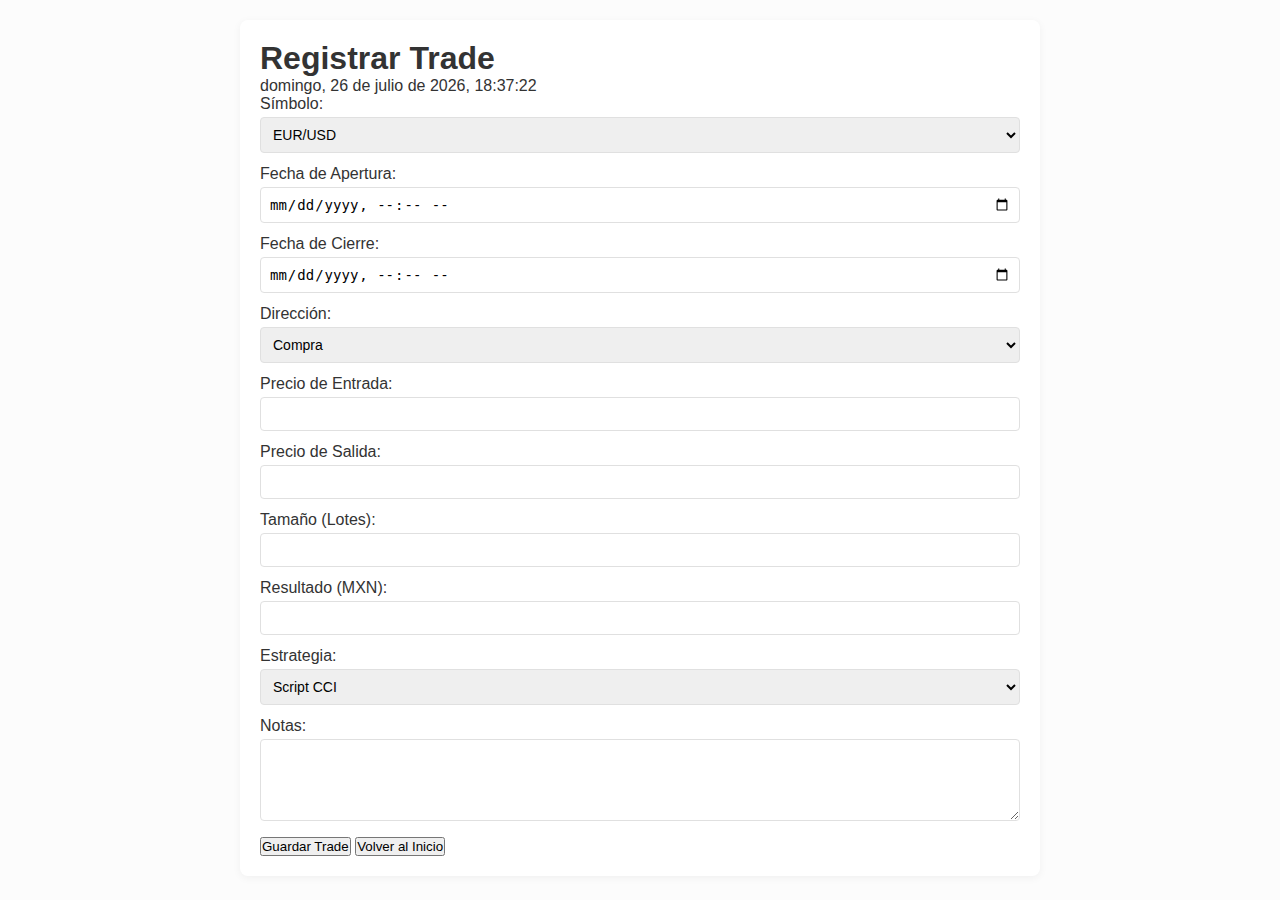
<file: registrar-trade.html>
<!DOCTYPE html>
<html lang="es">
<head>
    <link rel="stylesheet" href="estilos.css">
    <meta charset="UTF-8">
    <meta name="viewport" content="width=device-width, initial-scale=1.0">
    <title>Backtesting - Registrar Trade</title>
</head>
<body>
    <div class="container">
        <div class="header">
            <h1>Registrar Trade</h1>
            <div id="datetime" class="datetime"></div>
        </div>

        <form id="tradeForm">
            <div class="form-group">
                <label for="asset">Símbolo:</label>
                <select id="asset" required>
                    <option value="EURUSD">EUR/USD</option>
                    <option value="GBPUSD">GBP/USD</option>
                    <option value="USDJPY">USD/JPY</option>
                    <option value="AUDUSD">AUD/USD</option>
                    <option value="USDCAD">USD/CAD</option>
                    <option value="NZDUSD">NZD/USD</option>
                    <option value="USDCHF">USD/CHF</option>
                    <option value="EURGBP">EUR/GBP</option>
                    <option value="EURJPY">EUR/JPY</option>
                    <option value="GBPJPY">GBP/JPY</option>
                </select>
            </div>

            <div class="form-group">
                <label for="openTime">Fecha de Apertura:</label>
                <input type="datetime-local" id="openTime" required>
            </div>

            <div class="form-group">
                <label for="closeTime">Fecha de Cierre:</label>
                <input type="datetime-local" id="closeTime" required>
            </div>

            <div class="form-group">
                <label for="direction">Dirección:</label>
                <select id="direction" required>
                    <option value="long">Compra</option>
                    <option value="short">Venta</option>
                </select>
            </div>

            <div class="form-group">
                <label for="openPrice">Precio de Entrada:</label>
                <input type="number" id="openPrice" step="0.000001" required>
            </div>

            <div class="form-group">
                <label for="closePrice">Precio de Salida:</label>
                <input type="number" id="closePrice" step="0.000001" required>
            </div>

            <div class="form-group">
                <label for="lots">Tamaño (Lotes):</label>
                <input type="number" id="lots" step="0.001" min="0.001" required>
            </div>

            <div class="form-group">
                <label for="resultMxn">Resultado (MXN):</label>
                <input type="number" id="resultMxn" step="0.01" required>
            </div>

            <div class="form-group">
                <label for="strategy">Estrategia:</label>
                <select id="strategy" required>
                    <option value="Script CCI">Script CCI</option>
                    <option value="Script RSI">Script RSI</option>
                    <option value="Script MACD">Script MACD</option>
                    <option value="Script AO">Script AO</option>
                    <option value="Script TII">Script TII</option>
                    <option value="Script DeMarker">Script DeMarker</option>
                    <option value="Script Estocastico">Script Estocastico</option>
                    <option value="Script Cruce de MMs">Script Cruce de MMs</option>
                    <option value="Script SAR">Script SAR</option>
                    <option value="Script BMSB">Script BMSB</option>
                    <option value="Script CDM-RSI">Script CDM-RSI</option>
                    <option value="Script EMA Grupos">Script EMA Grupos</option>
                </select>
            </div>

            <div class="form-group">
                <label for="notes">Notas:</label>
                <textarea id="notes" rows="4"></textarea>
            </div>

            <div class="navigation-buttons">
                <button type="submit" class="nav-btn">Guardar Trade</button>
                <button type="button" class="nav-btn" onclick="window.location.href='index.html'">Volver al Inicio</button>
            </div>
        </form>
    </div>

    <script src="javascript.js"></script>
    <script>
        // Función para obtener una cookie
        function getCookie(name) {
            const nameEQ = name + "=";
            const ca = document.cookie.split(';');
            for(let i = 0; i < ca.length; i++) {
                let c = ca[i];
                while (c.charAt(0) === ' ') c = c.substring(1, c.length);
                if (c.indexOf(nameEQ) === 0) return c.substring(nameEQ.length, c.length);
            }
            return null;
        }

        // Cargar tema guardado
        function loadTheme() {
            const theme = getCookie('theme') || 'light';
            document.body.className = theme;
        }

        // Actualizar fecha y hora
        function updateDateTime() {
            const now = new Date();
            const options = { 
                weekday: 'long', 
                year: 'numeric', 
                month: 'long', 
                day: 'numeric',
                hour: '2-digit',
                minute: '2-digit',
                second: '2-digit'
            };
            document.getElementById('datetime').textContent = now.toLocaleDateString('es-ES', options);
        }

        // Event listener para el formulario
        document.getElementById('tradeForm').addEventListener('submit', function(e) {
            e.preventDefault();
            addTrade();
        });

        // Cargar tema y actualizar fecha/hora al iniciar
        loadTheme();
        setInterval(updateDateTime, 1000);
        updateDateTime();
    </script>
</body>
</html>
</file>
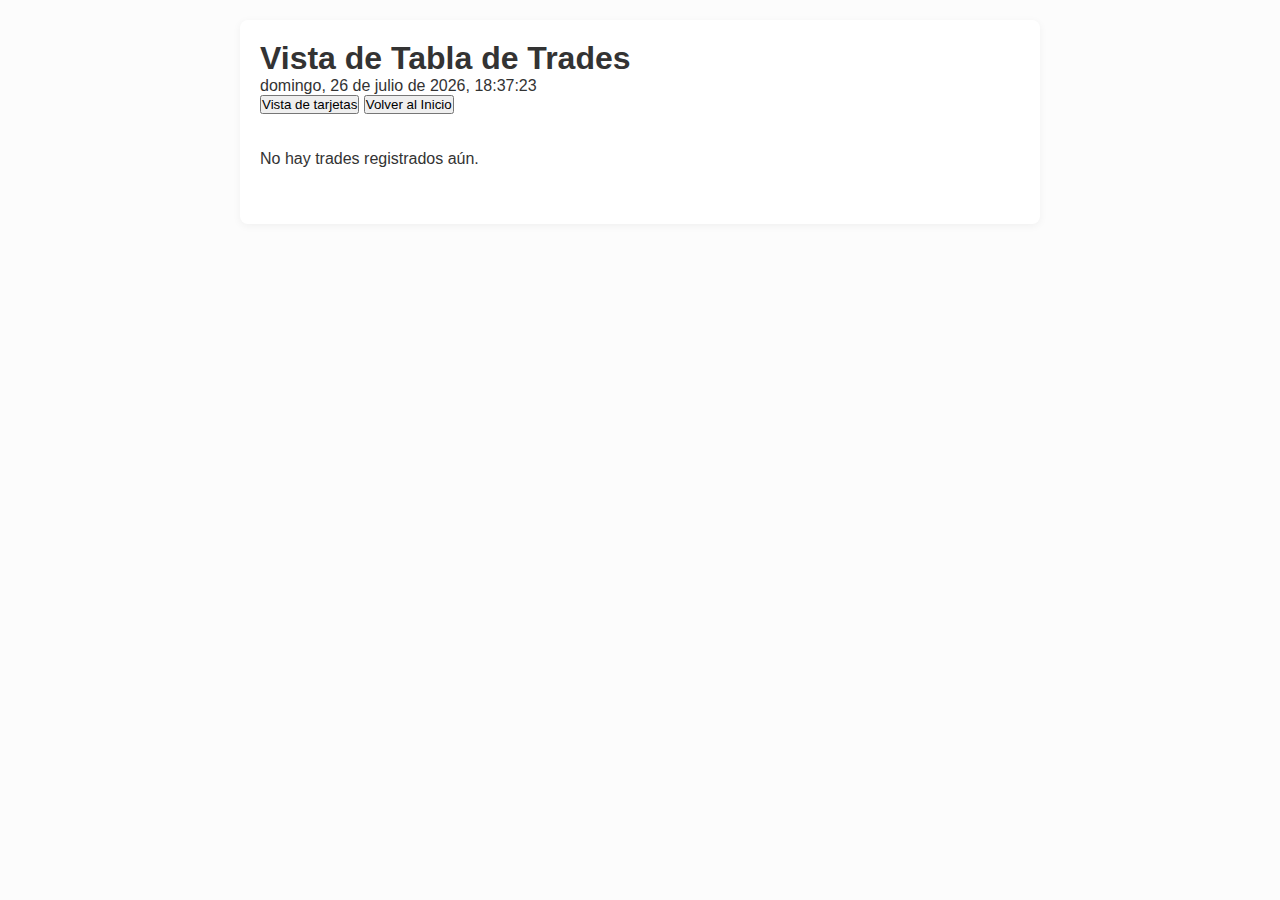
<file: tabla-trades.html>
<!DOCTYPE html>
<html lang="es">
<head>
    <link rel="stylesheet" href="estilos.css?v=2">
    <meta charset="UTF-8">
    <meta name="viewport" content="width=device-width, initial-scale=1.0">
    <title>Backtesting - Tabla de Trades</title>
    <link rel="manifest" href="manifest.json">
    <link rel="icon" type="image/png" sizes="192x192" href="Logo_app_trading-removebg-preview.png">
    <link rel="icon" type="image/png" sizes="512x512" href="Logo_app_trading-removebg-preview.png">
</head>
<body>
    <div class="container">
        <div class="header">
            <h1>Vista de Tabla de Trades</h1>
            <div id="datetime" class="datetime"></div>
        </div>
        <div class="navigation-buttons">
            <button class="nav-btn" onclick="window.location.href='diario.html'">Vista de tarjetas</button>
            <button class="nav-btn" onclick="window.location.href='index.html'">Volver al Inicio</button>
        </div>
        <div id="tableContainer" style="margin-top: 36px; margin-bottom: 36px;">
            <!-- La tabla se cargará dinámicamente -->
        </div>
    </div>
    <script src="javascript.js"></script>
    <script>
        // Función para obtener una cookie
        function getCookie(name) {
            const nameEQ = name + "=";
            const ca = document.cookie.split(';');
            for(let i = 0; i < ca.length; i++) {
                let c = ca[i];
                while (c.charAt(0) === ' ') c = c.substring(1, c.length);
                if (c.indexOf(nameEQ) === 0) return c.substring(nameEQ.length, c.length);
            }
            return null;
        }

        // Cargar tema guardado
        function loadTheme() {
            const theme = getCookie('theme') || 'light';
            document.body.className = theme;
        }

        // Llama a loadTheme al cargar la página
        loadTheme();

        // Actualizar fecha y hora
        function updateDateTime() {
            const now = new Date();
            const options = {
                weekday: 'long',
                year: 'numeric',
                month: 'long',
                day: 'numeric',
                hour: '2-digit',
                minute: '2-digit',
                second: '2-digit'
            };
            document.getElementById('datetime').textContent = now.toLocaleDateString('es-ES', options);
        }
        setInterval(updateDateTime, 1000);
        updateDateTime();

        // Renderizar tabla de trades
        function renderTradesTable() {
            const trades = JSON.parse(localStorage.getItem('trades')) || [];
            const tableContainer = document.getElementById('tableContainer');
            if (trades.length === 0) {
                tableContainer.innerHTML = '<p>No hay trades registrados aún.</p>';
                return;
            }
            let html = '<div style="overflow-x:auto;">';
            html += '<table class="trades-table">';
            html += '<thead><tr>' +
                '<th>Activo</th>' +
                '<th>Dirección</th>' +
                '<th>Lotes</th>' +
                '<th>Resultado (MXN)</th>' +
                '<th>Resultado (Pips)</th>' +
                '<th>Fecha Apertura</th>' +
                '<th>Fecha Cierre</th>' +
                '<th>Precio Entrada</th>' +
                '<th>Precio Salida</th>' +
                '<th>Estrategia</th>' +
                '<th>Notas</th>' +
                '</tr></thead><tbody>';
            trades.slice().reverse().forEach(trade => {
                const formattedAsset = trade.asset.replace(/([A-Z]{3})([A-Z]{3})/, '$1/$2');
                const isCompra = trade.direction === 'long';
                const direction = isCompra ? 'COMPRA' : 'VENTA';
                const directionClass = isCompra ? 'trade-direction-compra' : 'trade-direction-venta';
                const openDate = new Date(trade.openTime);
                const closeDate = new Date(trade.closeTime);
                html += `<tr>` +
                    `<td>${formattedAsset}</td>` +
                    `<td class="${directionClass}">${direction}</td>` +
                    `<td>${parseFloat(trade.lots).toFixed(3)}</td>` +
                    `<td class="${parseFloat(trade.resultMxn) >= 0 ? 'positive' : 'negative'}">${parseFloat(trade.resultMxn).toFixed(2)}</td>` +
                    `<td>${trade.pips ? parseFloat(trade.pips).toFixed(3) : '-'}</td>` +
                    `<td>${openDate.toLocaleString('es-ES')}</td>` +
                    `<td>${closeDate.toLocaleString('es-ES')}</td>` +
                    `<td>${trade.openPrice}</td>` +
                    `<td>${trade.closePrice}</td>` +
                    `<td>${trade.strategy}</td>` +
                    `<td>${trade.notes ? trade.notes : '-'}</td>` +
                    `</tr>`;
            });
            html += '</tbody></table></div>';
            tableContainer.innerHTML = html;
        }
        document.addEventListener('DOMContentLoaded', renderTradesTable);
    </script>
</body>
</html>
</file>
<file: estilos.css>
:root {
    --primary: #FFA500;
    --primary-dark: #e59400;
    --danger: #dc3545;
    --bg: #fcfcfc;
    --text: #333;
    --border: #e0e0e0;
  }
  * { box-sizing: border-box; margin: 0; padding: 0; }
  body { font-family: 'Segoe UI', Tahoma, sans-serif; background: var(--bg); color: var(--text); }
  .nav { display: flex; background: var(--primary); }
  .nav button {
    flex: 1;
    padding: 12px;
    border: none;
    background: transparent;
    color: #fff;
    font-size: 14px;
    cursor: pointer;
    transition: background 0.3s;
  }
  .nav button.active,
  .nav button:hover { background: var(--primary-dark); }
  .container { max-width: 800px; margin: 20px auto; padding: 20px; background: #fff; border-radius: 8px; box-shadow: 0 2px 8px rgba(0,0,0,0.05); }
  .tab { display: none; }
  .tab.active { display: block; }
  h2 { margin-bottom: 16px; font-size: 18px; }
  .form-group { margin-bottom: 12px; }
  .form-group label { display: block; margin-bottom: 4px; font-weight: 500; }
  .form-group input,
  .form-group select,
  .form-group textarea { width: 100%; padding: 8px; border: 1px solid var(--border); border-radius: 4px; font-size: 14px; }
  .form-group textarea { resize: vertical; }
  .btn, .form-group button {
    display: inline-block;
    padding: 10px 16px;
    background: var(--primary);
    color: #fff;
    border: none;
    border-radius: 4px;
    font-size: 14px;
    cursor: pointer;
    transition: background 0.3s;
    text-align: center;
  }
  .btn:hover, .form-group button:hover { background: var(--primary-dark); }
  .form-group button.clear { background: var(--danger); }
  .btn-roi {
    background: #2196F3 !important;
    width: 100%;
    padding: 12px;
    font-size: 16px;
    font-weight: 500;
  }
  .btn-roi:hover {
    background: #1976D2 !important;
  }
  .table-responsive {
    width: 100%;
    overflow-x: auto;
    margin-top: 16px;
  }
  table {
    width: 100%;
    max-width: 100%;
    border-collapse: collapse;
    table-layout: fixed; /* Columnas de ancho fijo para mantener separación */
  }
  th, td {
    padding: 10px;
    text-align: center;
    border: 1px solid var(--border);
    font-size: 13px;
    /* Para evitar textos muy ajustados, establecemos un ancho mínimo */
    min-width: 120px;
    overflow-wrap: break-word;
    word-wrap: break-word;
  }
  th, td {
    padding: 10px;
    text-align: center;
    border: 1px solid var(--border);
    font-size: 13px;
    word-break: break-word;
    white-space: normal;
  }
  th { background: var(--primary); color: #fff; }
  .stats { margin-top: 16px; }
  .stats div { margin-bottom: 8px; font-size: 14px; }

  .storage-info {
    background-color: #f8f9fa;
    padding: 12px;
    border-radius: 4px;
    margin-bottom: 16px;
    border-left: 4px solid var(--primary);
    font-weight: 500;
  }

  .storage-limit-info {
    font-size: 0.85em;
    color: #666;
    margin-top: 4px;
    font-style: italic;
  }

  .storage-capacity-info {
    margin-top: 12px;
    padding-top: 12px;
    border-top: 1px dashed var(--border);
  }

  .storage-capacity-info strong {
    color: var(--primary);
    display: block;
    margin-bottom: 8px;
  }

  .storage-capacity-info ul {
    list-style: none;
    padding-left: 0;
    margin: 0;
  }

  .storage-capacity-info li {
    font-size: 0.9em;
    color: #555;
    margin-bottom: 6px;
    padding-left: 16px;
    position: relative;
  }

  .storage-capacity-info li:before {
    content: "•";
    color: var(--primary);
    position: absolute;
    left: 0;
  }

  .tab.active { display: block; }
  /* Permit scroll dentro de la pestaña de reportes */
  #tab-report {
    overflow-x: auto;
  }
  #tab-report .table-responsive {
    overflow-x: visible;
  }

  #tab-diary {
    display: none;
  }
  #tab-diary.active {
    display: block;
  }
  .trade-card {
    border: 1px solid var(--border);
    border-radius: 8px;
    padding: 16px;
    margin-bottom: 16px;
    background: #fff;
    box-shadow: 0 2px 8px rgba(0, 0, 0, 0.05);
  }
  .trade-card.gain {
    background-color: #e6f7e6; /* Light green for gains */
  }
  .trade-card.loss {
    background-color: #fbe6e6; /* Light red for losses */
  }
  .trade-header {
    border-bottom: 1px solid var(--border);
    padding-bottom: 8px;
    margin-bottom: 8px;
  }
  .trade-header h3 {
    margin: 0;
    font-size: 16px;
  }
  .trade-body p {
    margin: 4px 0;
    font-size: 14px;
  }

  /* Estilos para los resultados de ROI */
  .positive {
    color: #28a745;
    font-weight: bold;
  }
  
  .negative {
    color: #dc3545;
    font-weight: bold;
  }

  /* Clases para la tasa de aciertos */
  .winrate-excellent {
    color: #28a745;
    font-weight: bold;
  }
  
  .winrate-good {
    color: #ff9800;
    font-weight: bold;
  }
  
  .winrate-poor {
    color: #ff5722;
    font-weight: bold;
  }
  
  .winrate-bad {
    color: #b71c1c;
    font-weight: bold;
  }

  /* Estilo para la leyenda de la tasa de aciertos */
  .winrate-legend {
    font-size: 0.85em;
    font-style: italic;
  }
</file>
